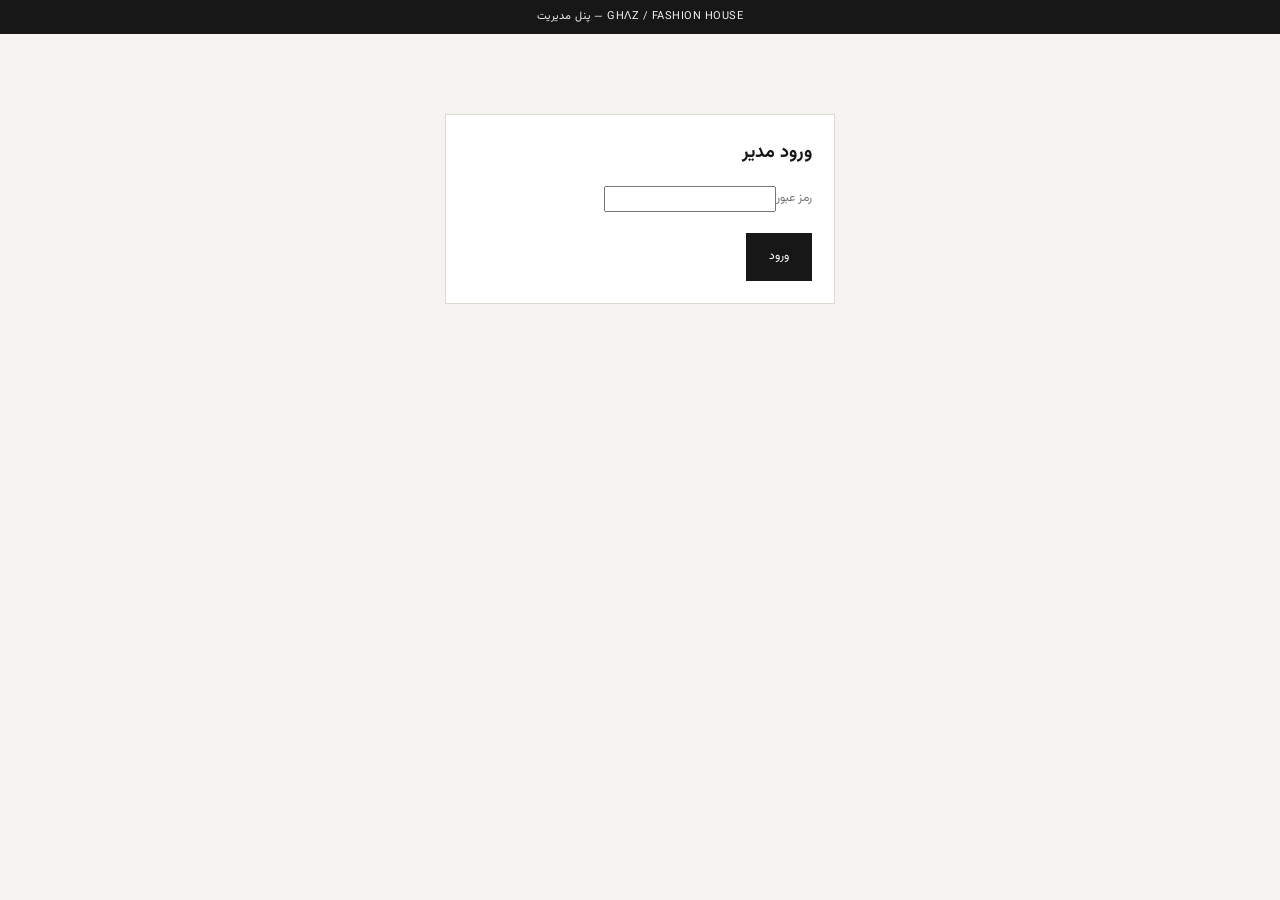
<file: admin.html>
<!doctype html><html lang="fa" dir="rtl"><head><meta charset="utf-8"><meta name="viewport" content="width=device-width,initial-scale=1"><title>مدیریت بوتیک GHΛZ</title><link rel="stylesheet" href="css/style.css"></head><body><div class="announcement">GHΛZ / FASHION HOUSE — پنل مدیریت</div><main class="adm">
<section id="setup" class="panel login" hidden><h2>ساخت رمز مدیریت</h2><p class="muted">برای اولین ورود، یک رمز قوی حداقل ۸ کاراکتری بساز.</p><form id="setupForm"><label>رمز جدید<input name="p" type="password" minlength="8" required></label><p id="setupMsg" class="msg"></p><button class="btn dark">ساخت پنل</button></form></section>
<section id="login" class="panel login" hidden><h2>ورود مدیر</h2><form id="loginForm"><label>رمز عبور<input name="p" type="password" required></label><p id="loginMsg" class="msg"></p><button class="btn dark">ورود</button></form></section>
<section id="panel" hidden><div class="tools"><div><span class="eyebrow">GHΛZ / CONTROL CENTER</span><h1>مدیریت فروشگاه</h1></div><div><button class="btn dark" id="exportBtn">ذخیره و دانلود shop.json</button> <button class="btn sec" id="logoutBtn">خروج</button></div></div>
<div class="panel"><h2>تنظیمات فروشگاه</h2><form id="settingsForm" class="two"><label>نام فروشگاه<input name="shop" required></label><label>شماره واتساپ (با کد کشور)<input name="phone" required></label><label class="full">معرفی کوتاه<textarea name="intro" rows="2"></textarea></label><label class="full">تغییر رمز مدیر (اختیاری)<input name="newPass" type="password" minlength="8"></label><button class="btn dark full">ثبت تنظیمات</button></form></div>
<div class="panel"><h2 id="pFormTitle">افزودن محصول پوشاک</h2><form id="pForm" class="two"><input name="id" type="hidden"><label>نام محصول<input name="name" required></label><label>برند / کالکشن<input name="brand"></label><label>دسته‌بندی<select name="cat" required><option value="women">زنانه</option><option value="men">مردانه</option><option value="kids">بچگانه</option><option value="shoes">کفش</option><option value="bags">کیف و اکسسوری</option></select></label><label>قیمت (تومان)<input name="price" type="number" min="0" required></label><label>قیمت قبل تخفیف<input name="oldPrice" type="number" min="0"></label><label>موجودی<input name="stock" type="number" min="0" required></label><label>لینک عکس HTTPS<input name="img" type="url" placeholder="https://..."></label><label>سایزها (با کاما جدا کن)<input name="sizes" placeholder="S, M, L, XL یا ۳۸، ۳۹"></label><label>رنگ‌ها (با کاما جدا کن)<input name="colors" placeholder="مشکی، سفید، کرم"></label><label class="full">توضیحات<textarea name="desc" rows="2"></textarea></label><button class="btn dark">ذخیره محصول</button><button class="btn sec" type="button" id="pReset">پاک کردن فرم</button></form></div>
<div class="panel"><h2>محصولات ثبت‌شده</h2><div style="overflow:auto"><table><thead><tr><th>محصول</th><th>قیمت</th><th>موجودی</th><th>عملیات</th></tr></thead><tbody id="pTable"></tbody></table></div></div></section><div class="toast" id="toast" hidden></div></main><script src="js/admin.js" defer></script></body></html>
</file>
<file: css/style.css>
@import url('https://fonts.googleapis.com/css2?family=Vazirmatn:wght@300;400;500;600;700;800;900&display=swap');
:root{--ink:#171717;--paper:#f5f3ef;--cream:#e9e4db;--muted:#77736d;--accent:#b58a62;--line:#ded9d0;--green:#3e604b;--red:#a8493e;--radius:3px}
*{box-sizing:border-box;margin:0;padding:0}html{scroll-behavior:smooth;scroll-padding-top:90px}body{font-family:'Vazirmatn',Tahoma,sans-serif;background:var(--paper);color:var(--ink);line-height:1.8}button,input,select,textarea{font:inherit}button,a{-webkit-tap-highlight-color:transparent}a{color:inherit;text-decoration:none}button{cursor:pointer}img{max-width:100%;display:block}.wrap{width:min(1200px,calc(100% - 44px));margin:auto}
.announcement{background:var(--ink);color:#eee;text-align:center;font-size:11px;letter-spacing:.5px;padding:7px 12px}.announcement span{color:var(--accent);padding:0 8px}
header{position:sticky;top:0;z-index:15;background:#f5f3efed;backdrop-filter:blur(16px);border-bottom:1px solid #17171712}.nav{height:82px;display:flex;align-items:center;justify-content:space-between;gap:25px}.logo{display:flex;align-items:center;gap:10px;direction:ltr}.logo-mark{width:42px;height:42px;background:var(--ink);color:var(--paper);display:grid;place-items:center;font:italic 26px Georgia;border-radius:50%}.logo b{display:block;font:800 19px Georgia;letter-spacing:2px}.logo small{display:block;font:9px Georgia;letter-spacing:2.4px;color:var(--muted)}nav{display:flex;gap:30px;font-size:13px;color:#555}nav a:hover,.text-link:hover{color:var(--accent)}.nav-actions{display:flex;align-items:center;gap:12px}.searchbox{display:flex;align-items:center;gap:6px;border-bottom:1px solid var(--line);padding:4px 0}.searchbox span{font-size:25px}.searchbox input{border:0;background:transparent;outline:0;width:145px;font-size:12px}.cartbtn{border:1px solid var(--ink);background:var(--ink);color:white;padding:9px 15px;font-size:12px}.cartbtn b{background:var(--accent);border-radius:50%;padding:1px 7px;margin-right:5px}.menu-btn{display:none;border:0;background:none;font-size:22px}
.hero{min-height:500px;display:grid;grid-template-columns:1fr 1fr;align-items:center;padding-top:44px;padding-bottom:45px;overflow:hidden}.hero-copy{padding:30px 4vw 30px 0;animation:rise .8s both}.eyebrow{font:10px Georgia;letter-spacing:2.5px;color:var(--accent);display:block;margin-bottom:12px}.hero h1{font-size:clamp(42px,6vw,76px);line-height:1.28;font-weight:800;letter-spacing:-2px}.hero h1 em,.section-head h2 em,.editorial h2 em,.reviews h2 em{font-style:normal;color:var(--accent)}.hero-copy p{color:var(--muted);font-size:14px;margin:14px 0 25px}.btn{display:inline-flex;justify-content:center;align-items:center;gap:22px;padding:13px 23px;border:0;font-size:12px;transition:.25s}.btn.dark{background:var(--ink);color:white}.btn:hover{transform:translateY(-3px);box-shadow:0 10px 24px #17171720}.hero-meta{display:flex;align-items:center;gap:13px;color:var(--muted);font:9px Georgia;letter-spacing:2px;margin-top:45px}.hero-meta i{width:55px;height:1px;background:var(--accent)}
.hero-art{height:420px;position:relative;background:#d9cfc1;overflow:hidden;display:grid;place-items:center;isolation:isolate}.hero-art:before{content:'';position:absolute;inset:18px;border:1px solid #fff8;z-index:-1}.hero-orbit{position:absolute;width:330px;height:430px;border:1px solid #fff9;border-radius:50%;transform:rotate(24deg)}.hero-figure{width:210px;height:310px;display:grid;place-items:center;background:linear-gradient(145deg,#a68d78,#594b41);clip-path:polygon(30% 0,70% 0,82% 17%,100% 100%,0 100%,18% 17%);color:#e9dfd2;font-size:90px;text-shadow:0 10px 20px #0003;animation:float 5s ease-in-out infinite}.hero-stamp{position:absolute;top:35px;right:35px;border:1px solid #fff;color:#fff;padding:12px 16px;font:italic 18px Georgia;letter-spacing:2px}.hero-stamp small{font:8px Georgia}.hero-caption{position:absolute;bottom:30px;left:28px;color:#fff;font:italic 15px Georgia;letter-spacing:3px;line-height:1.2}
.perks{border-top:1px solid var(--line);border-bottom:1px solid var(--line);padding:22px 0;display:grid;grid-template-columns:repeat(4,1fr);margin-bottom:85px}.perks>div{display:flex;align-items:center;gap:14px;border-left:1px solid var(--line);padding:0 20px}.perks>div:last-child{border:0}.perks>div>b{font:italic 19px Georgia;color:var(--accent)}.perks strong,.perks small{display:block}.perks strong{font-size:12px}.perks small{font-size:10px;color:var(--muted)}
.shop-section{padding-bottom:85px}.section-head{display:flex;align-items:end;justify-content:space-between;margin-bottom:25px}.section-head h2,.editorial h2,.reviews h2{font-size:35px;line-height:1.4}.section-head p{color:var(--muted);font-size:12px}.toolbar{display:flex;justify-content:space-between;align-items:center;gap:15px;margin-bottom:20px}.chips{display:flex;flex-wrap:wrap;gap:7px}.chip{border:1px solid var(--line);background:transparent;color:#555;padding:7px 16px;font-size:11px;transition:.2s}.chip:hover,.chip.active{background:var(--ink);border-color:var(--ink);color:#fff}#sort{border:1px solid var(--line);background:transparent;padding:8px 12px;font-size:11px;color:#555}
.grid{display:grid;grid-template-columns:repeat(4,minmax(0,1fr));gap:25px 17px}.card{position:relative;min-width:0;animation:rise .55s both}.card .img{height:300px;background:#e9e4db;position:relative;overflow:hidden;display:grid;place-items:center}.card .img img{width:100%;height:100%;object-fit:cover;transition:transform .65s cubic-bezier(.2,.7,.2,1)}.card:hover .img img{transform:scale(1.07)}.placeholder{font-size:76px;opacity:.55}.card .card-tag{position:absolute;top:12px;right:12px;background:var(--paper);padding:4px 9px;font-size:9px;z-index:2}.card h3{font-size:13px;margin-top:11px;font-weight:700}.card .muted{font-size:10px;color:var(--muted)}.card .price{display:flex;align-items:center;gap:9px;margin:6px 0}.price b{font-size:13px}.price s{font-size:10px;color:#999}.card .stock{font-size:10px;color:var(--green)}.stock.out{color:var(--red)}.card .btn{width:100%;margin-top:9px;padding:10px}.card .size-line{font-size:10px;color:var(--muted);margin-top:2px}.badge{position:absolute;top:12px;left:12px;background:var(--red);color:white;padding:4px 8px;font-size:10px;z-index:2}.empty{grid-column:1/-1;text-align:center;padding:60px 10px;color:var(--muted)}
.editorial{display:grid;grid-template-columns:1fr 1fr;gap:8vw;align-items:center;padding:65px 0 100px;border-top:1px solid var(--line)}.editorial-art{height:360px;background:#cfc2b2;display:flex;align-items:center;justify-content:center;position:relative;overflow:hidden}.editorial-art:before,.editorial-art:after{content:'';position:absolute;width:270px;height:270px;border:1px solid #fff8;border-radius:50%}.editorial-art:after{width:340px;height:340px}.editorial-art span{font:italic 36px Georgia;letter-spacing:3px;color:#fff;z-index:1}.editorial-art b{position:absolute;bottom:-80px;right:20px;font:italic 230px Georgia;color:#ffffff25}.editorial p{font-size:13px;color:var(--muted);max-width:430px;margin:18px 0 25px}.text-link{font-size:12px;border-bottom:1px solid var(--accent);padding-bottom:5px}
.reviews{text-align:center;padding:30px 0 90px}.review-grid{display:grid;grid-template-columns:repeat(3,1fr);gap:15px;margin-top:28px;text-align:right}.review-grid article{border:1px solid var(--line);padding:22px;font-size:12px;color:#555}.review-grid b{display:block;color:var(--ink);margin-top:17px;font-size:11px}
footer{background:var(--ink);color:#eee;padding:30px 0}.footer-inner{display:flex;align-items:center;justify-content:space-between}.footer-inner .logo-mark{background:var(--paper);color:var(--ink)}.footer-inner p,.footer-inner>span{font-size:10px;color:#aaa}
.wa{position:fixed;left:20px;bottom:20px;z-index:9;background:var(--green);color:white;padding:11px 17px;font-size:11px;box-shadow:0 7px 25px #0002}.modal{position:fixed;inset:0;background:#171717a8;backdrop-filter:blur(5px);display:flex;justify-content:center;align-items:flex-start;padding:25px 12px;z-index:30;overflow:auto}.modal[hidden],[hidden]{display:none!important}.box{background:var(--paper);padding:30px;width:100%;max-width:510px;position:relative;animation:rise .3s}.box h3{font-size:25px;margin-bottom:18px}.modal-close{position:absolute;left:18px;top:12px;border:0;background:none;font-size:28px}.row{display:flex;justify-content:space-between;align-items:center;gap:8px;padding:12px 0;border-bottom:1px solid var(--line);font-size:12px}.qty{display:flex;align-items:center;gap:7px}.qty button{border:1px solid var(--line);background:none;width:27px;height:27px}.total{display:flex;justify-content:space-between;font-weight:800;margin:18px 0}.box form{display:grid;gap:10px}.box label{display:grid;gap:4px;font-size:11px;color:var(--muted)}.box input,.box textarea{background:#fff;border:1px solid var(--line);padding:10px;outline:0}.toast{position:fixed;bottom:80px;left:50%;transform:translateX(-50%);background:var(--ink);color:white;padding:10px 18px;z-index:40;font-size:12px}.toast[hidden]{display:none}
.adm{max-width:1050px;margin:35px auto;padding:0 18px}.panel{background:white;padding:22px;border:1px solid var(--line);margin-bottom:18px}.panel h2{font-size:18px;margin-bottom:15px}.two{display:grid;grid-template-columns:1fr 1fr;gap:12px}.two .full{grid-column:1/-1}.login{max-width:390px;margin:80px auto}.msg{color:var(--red);font-size:12px;min-height:20px}label{font-size:12px;color:var(--muted)}input,select,textarea{font:inherit}table{width:100%;border-collapse:collapse;font-size:12px}th,td{padding:10px;border-bottom:1px solid var(--line);text-align:right}td .act{display:flex;gap:6px}td .act button{padding:4px 9px;border:1px solid var(--line);background:white}.tools{display:flex;gap:10px;justify-content:space-between;align-items:center;flex-wrap:wrap}
@keyframes rise{from{opacity:0;transform:translateY(22px)}to{opacity:1;transform:translateY(0)}}@keyframes float{0%,100%{transform:translateY(0) rotate(-2deg)}50%{transform:translateY(-12px) rotate(2deg)}}
@media(max-width:900px){.grid{grid-template-columns:repeat(3,minmax(0,1fr))}.hero{min-height:420px}.hero-art{height:360px}.perks{margin-bottom:60px}.perks>div{padding:0 10px}}
@media(max-width:650px){.wrap{width:min(100% - 28px,1200px)}.nav{height:68px;gap:10px}.nav nav,nav{display:none}.searchbox input{width:90px}.searchbox span{font-size:20px}.logo-mark{width:36px;height:36px}.logo b{font-size:16px}.cartbtn{padding:8px 9px;font-size:10px}.menu-btn{display:block}.hero{grid-template-columns:1fr;gap:15px;padding-top:20px}.hero-copy{padding:20px 5px}.hero h1{font-size:48px}.hero-art{height:310px}.hero-figure{height:240px;width:170px}.hero-meta{margin-top:25px}.perks{grid-template-columns:1fr 1fr;gap:15px;margin-bottom:55px}.perks>div:nth-child(2){border:0}.perks>div{padding:0 7px}.section-head{display:block}.section-head h2,.editorial h2,.reviews h2{font-size:29px}.section-head p{margin-top:8px}.toolbar{align-items:flex-start;flex-direction:column}.grid{grid-template-columns:repeat(2,minmax(0,1fr));gap:20px 10px}.card .img{height:220px}.card h3{font-size:12px}.editorial{grid-template-columns:1fr;gap:30px;padding:50px 0 65px}.editorial-art{height:270px}.review-grid{grid-template-columns:1fr}.reviews{padding-bottom:60px}.footer-inner{gap:15px;flex-wrap:wrap}.footer-inner p{order:3;width:100%}.box{padding:24px 18px}}
@media(prefers-reduced-motion:reduce){*,*:before,*:after{animation-duration:.01ms!important;transition-duration:.01ms!important;scroll-behavior:auto!important}}
</file>
